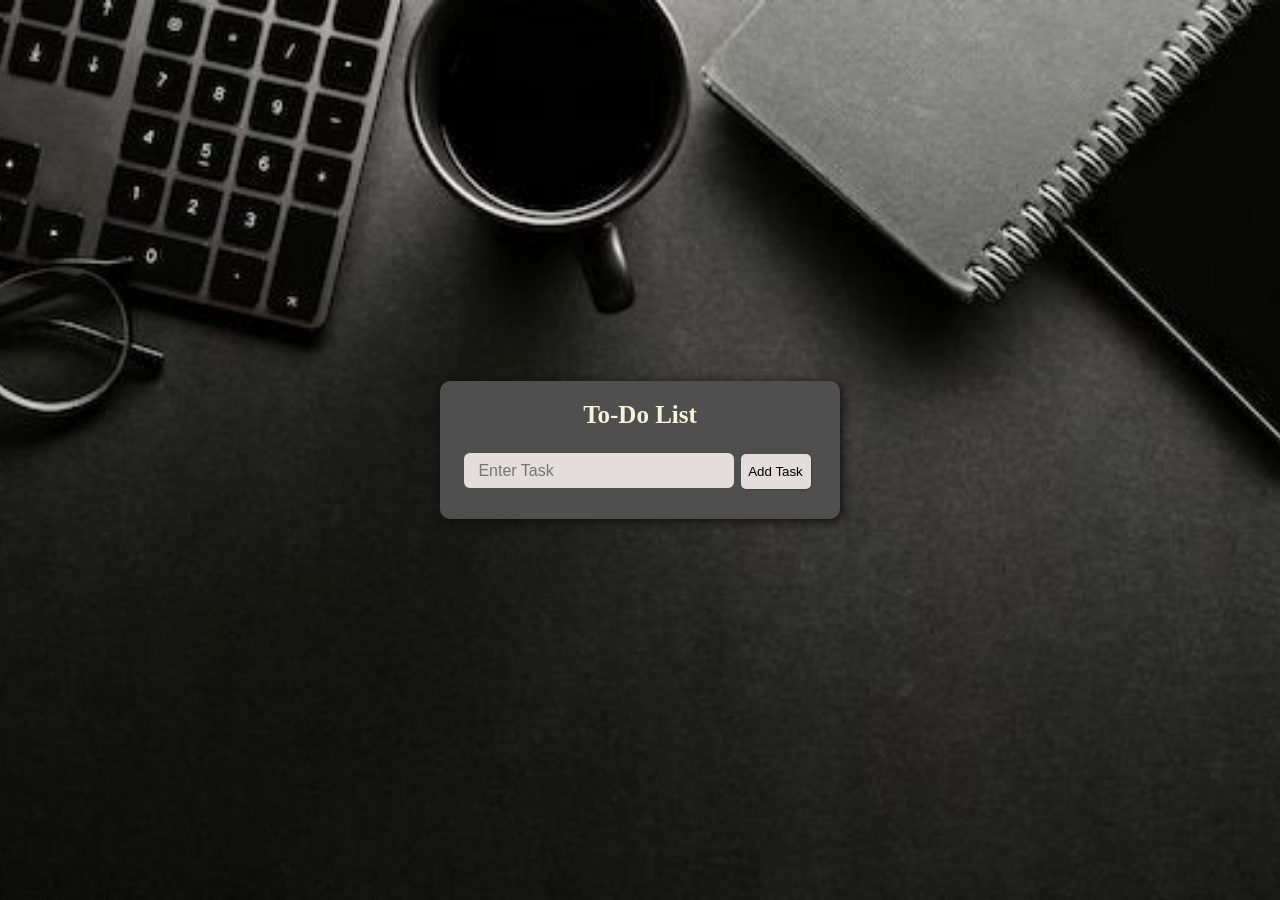
<file: index.html>
<!DOCTYPE html>
<html lang="en">

<head>
    <meta charset="UTF-8">
    <meta name="viewport" content="width=device-width, initial-scale=1.0">
    <title>To-Do List</title>
    <link rel="stylesheet" href="./style.css">
</head>

<body>
    <div class="container">
        <div class="center">
            <h1>To-Do List</h1>
        </div>
        <input id="entertask" type="text" placeholder=" Enter Task">
        <button class="btn">Add Task</button>
        <ul id="list"></ul>
    </div>
    <script src="./script.js"></script>
</body>

</html>
</file>
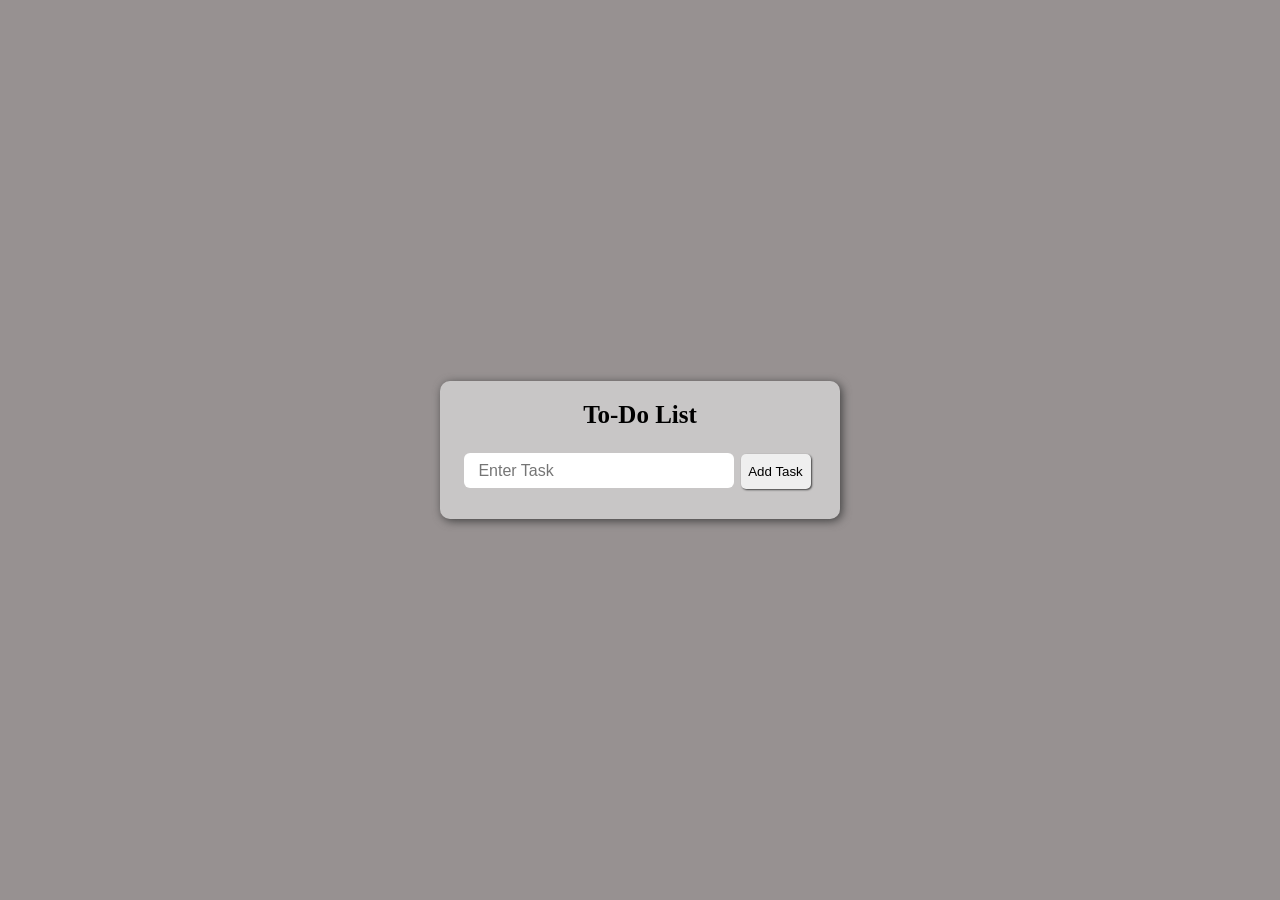
<file: html/To-do.html>
<!DOCTYPE html>
<html lang="en">
<head>
    <meta charset="UTF-8">
    <meta name="viewport" content="width=device-width, initial-scale=1.0">
    <title>To-Do List</title>
    <link rel="stylesheet" href="./todo.css">
</head>
<body>
    <div class="container">
        <div class="center"><h1>To-Do List</h1></div>
        <input id="entertask" type="text" placeholder=" Enter Task">
        <button class="btn">Add Task</button> 
        <ul id="list"></ul>
    </div>
    <script src="./To-do.js"></script>
</body>
</html>
</file>
<file: style.css>
* {
  margin: 0;
  padding: 0;
  box-sizing: border-box;
}

html {
  font-size: 62.5%;
}

body {
  height: 100vh;
  width: 100%;
  display: flex;
  justify-content: center;
  align-items: center;
  background-color: #979191;
  font-family: Georgia, "Times New Roman", Times, serif;
  background: url(./task-img.jpg);
  background-position: center;
  background-repeat: no-repeat;
  background-size: cover;
}

.container {
  height: auto;
  width: 90%;
  max-width: 40rem;
  padding: 2rem;
  background-color: rgba(250, 251, 252, 0.5);
  border-radius: 1rem;
  box-shadow: 2px 2px 10px #0e0e0e;
  background: #4f4f4f;
}

.center {
  text-align: center;
  margin-bottom: 2rem;
  color: beige;
}

h1 {
  font-size: 2.5rem;
}

#entertask {
  width: 27rem;
  height: 3.5rem;
  padding-left: 1rem;
  border-radius: 0.6rem;
  margin-bottom: 1rem;
  font-size: 1.6rem;
  margin: 0.4rem;
  background: #e3dddd;
  color: #484343;
}

.btn {
  width: 7rem;
  border-radius: 0.5rem;
  cursor: pointer;
  height: 3.5rem;
  margin-bottom: 1rem;
  box-shadow: 1px 1px 2px #414141;
  background: #e3dddd;
}

#list {
  width: 34rem;
  list-style: none;
  font-size: 1.6rem;
}
li {
  height: auto;
  width: 34rem;
  padding: 0.7rem;
  margin-bottom: 1rem;
  border-radius: 0.5rem;
  display: grid;
  flex-wrap: wrap;
  margin: 0.4rem;
  align-items: center;
  color: #f5f2f7;
  content-visibility: auto;
  position: relative;
}
li button {
  height: 2.5rem;
  width: auto;
  border-radius: 0.5rem;
  box-shadow: 1px 1px 2px #414141;
  margin: 0.4rem;
  padding-right: 0.5rem;
  padding-left: 0.5rem;
}

#entertask,
button {
  border: none;
  outline: none;
}

#checkbox {
  margin-right: 0.7rem;
  height: 3rem;
  width: 2rem;
  flex-shrink: 0;
}
.left {
  display: flex;
  align-items: center;
  flex-shrink: 0;
}
#dlt-task {
  position: absolute;
  right: 0;
}
span {
  height: auto;
  width: 24rem;
  padding-left: 0.5rem;
}

@media (max-width: 767px) {
  html {
    font-size: 50%;
  }

  .btn {
    width: 8rem;
  }
}

@media (min-width: 469px) and (max-width: 766px) {
  html {
    font-size: 58%;
  }

  .container {
    width: 85%;
    padding: 2rem;
  }

  #entertask {
    width: 70%;
  }

  .btn {
    width: 25%;
  }

  #list {
    width: 100%;
  }

  li {
    width: 100%;
    flex-wrap: wrap;
  }

  li button {
    margin-top: 0.5rem;
  }
}

@media (max-width: 480px) {
  html {
    font-size: 55%;
  }

  .container {
    width: 90%;
    padding: 1.5rem;
  }

  .center h1 {
    font-size: 2rem;
  }

  #entertask {
    width: 60%;
    margin-bottom: 1rem;
  }

  .btn {
    width: 30%;
  }

  #list {
    width: 100%;
  }

  li {
    width: 100%;
    flex-wrap: wrap;
  }

  li button {
    margin-top: 0.5rem;
  }
}

@media (max-width: 300px) {
  body {
    height: 100vh;
  }

  html {
    font-size: 37.5%;
  }

  #entertask {
    width: 25rem;
  }

  .btn {
    width: 10rem;
    font-size: 2rem;
  }
}
</file>
<file: html/todo.css>
*{
    margin: 0;
    padding: 0;
    box-sizing: border-box;
}

html{
    font-size: 62.5%;
}

body{
    height: 100vh;
    width: 100%;
    display: flex;
    justify-content: center;
    align-items: center;
    background-color: #979191;
    font-family: Georgia, 'Times New Roman', Times, serif;
}

.container{
    height: auto;
    width: 90%;
    max-width: 40rem;
    padding: 2rem;
    background-color: rgba(250, 251, 252, 0.5);
    border-radius: 1rem;
    box-shadow: 2px 2px 10px #414141;
}

.center{
    text-align: center;
    margin-bottom: 2rem;
}

h1{
    font-size: 2.5rem;
}


input{
    width: 27rem;
    height: 3.5rem;
    padding-left: 1rem;
    border-radius: 0.6rem;
    margin-bottom: 1rem;
    font-size: 1.6rem;
    margin: 0.4rem;
}

.btn{
    width: 7rem;
    border-radius: 0.5rem;
    cursor: pointer;
    height: 3.5rem;
    margin-bottom: 1rem;
    box-shadow: 1px 1px 2px #414141;
}

#list{
    width: 34rem;
    list-style: none;
    font-size: 1.6rem;
    
}
li{
    height: auto;
    width: 34rem;
    padding: 0.5rem;
    border: 1px solid white;
    margin-bottom: 1rem;
    border-radius: 0.5rem;
    display: flex;
    justify-content: space-between;
    flex-wrap: wrap;
    margin: 0.4rem;
}
li button{
    height: 2.5rem;
    width: auto;
    border-radius: 0.5rem;
    box-shadow: 1px 1px 2px #414141;
    margin:0.4rem;
      
}

input , button{
    border: none;
    outline: none;
}

@media(max-width:767px){

    html{
        font-size: 50%;
    }


    .btn{
        width: 8rem;
    }
}
@media(max-width:300px){

    body{
        height: 100vh;
    }

    html{
        font-size: 37.5%;
    }

    #entertask{
       
        width: 25rem;
    }

    .btn{
        width:10rem;
        font-size: 2rem;
    }
}
</file>
